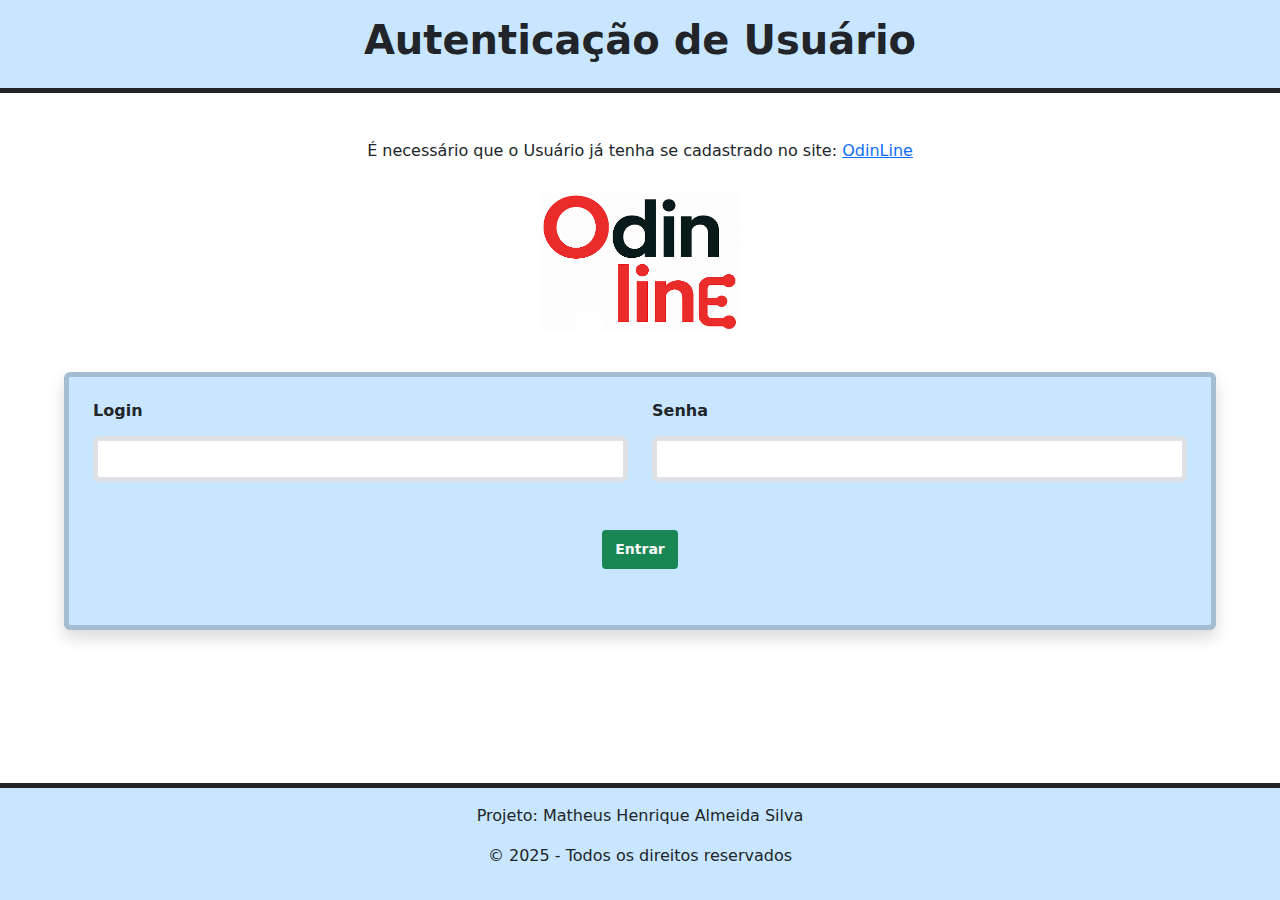
<file: index.html>
<html lang="en">
<head>
    <meta charset="UTF-8">
    <meta name="viewport" content="width=device-width, initial-scale=1.0">
    <title>Autenticação</title>
    <link type="text/css" rel="stylesheet" href="bootstrapCSS/bootstrap.css" />
    <link type="text/css" rel="stylesheet" href="bootstrapCSS/estilos.css" />
    
</head>


<header class="border-bottom border-dark bg-light text-dark p-3 mb-4">
    <h1 class="text-center fw-bold">Autenticação de Usuário</h1>

</header>

<body class = "d-flex flex-column min-vh-100" onload="carregar()">



    <div class= "d-flex justify-content-center align-items-center mt-4">
        <h6>É necessário que o Usuário já tenha se cadastrado no site: <a href="http://www.odiloncorrea.com/odinline">OdinLine</a></h6>
    </div>

    <div class= "d-flex justify-content-center align-items-center mt-4">
        <p>
            <img class= "d-flex justify-content-center align-items-center" src="imgs/logoAOdinLine.png" alt="" height="140px" width="200px">
        </p>
    
    </div>
    <br>
    <div class="d-flex justify-content-center align-items-center">
        <div class = "card p-4 shadow bg-light" style="max-width: 90%; width: 100%;">




            <form action="#" id = "formulario">
                <fieldset>

                    <div class="row mb-3">
                        <div class="col-md-6">
                            <h6><label for="login" class="form-label fw-bold">Login</label></h6>
                            <input type="text" id="login" name="login" class="form-control" required>
                        </div>
                        <div class="col-md-6">
                            <h6><label for="senha" class="form-label fw-bold">Senha</label></h6>
                            <input type="password" id="senha" name="senha" class="form-control" required>
                        </div>
                        <div class="d-flex mt-5 justify-content-center">
                            <button type="button" class="btn btn-success btn-sm text-light fw-bold" onclick="autenticar()">Entrar</button>

                        </div>
                    </div>



                </fieldset>

            </form>

        </div>

    </div>

    


    <script type="text/javascript" src="js/bootstrap.js"></script>
    <script type="text/javascript" src="js/jquery.js"></script>
    <script type="text/javascript" src="js/jquery.mask.js"></script>
    <script type="text/javascript" src="js/jquery.validate.js"></script>
    <script type="text/javascript" src="js/1autenticacao.js"></script>
</body>

<footer class="mt-auto">
    <div class="border-top border-dark text-center bg-light text-dark p-3 mt-4">
        <p>Projeto: Matheus Henrique Almeida Silva</p>
        <p>&copy; 2025 - Todos os direitos reservados</p>
    </div>
</footer>
</html>
</file>
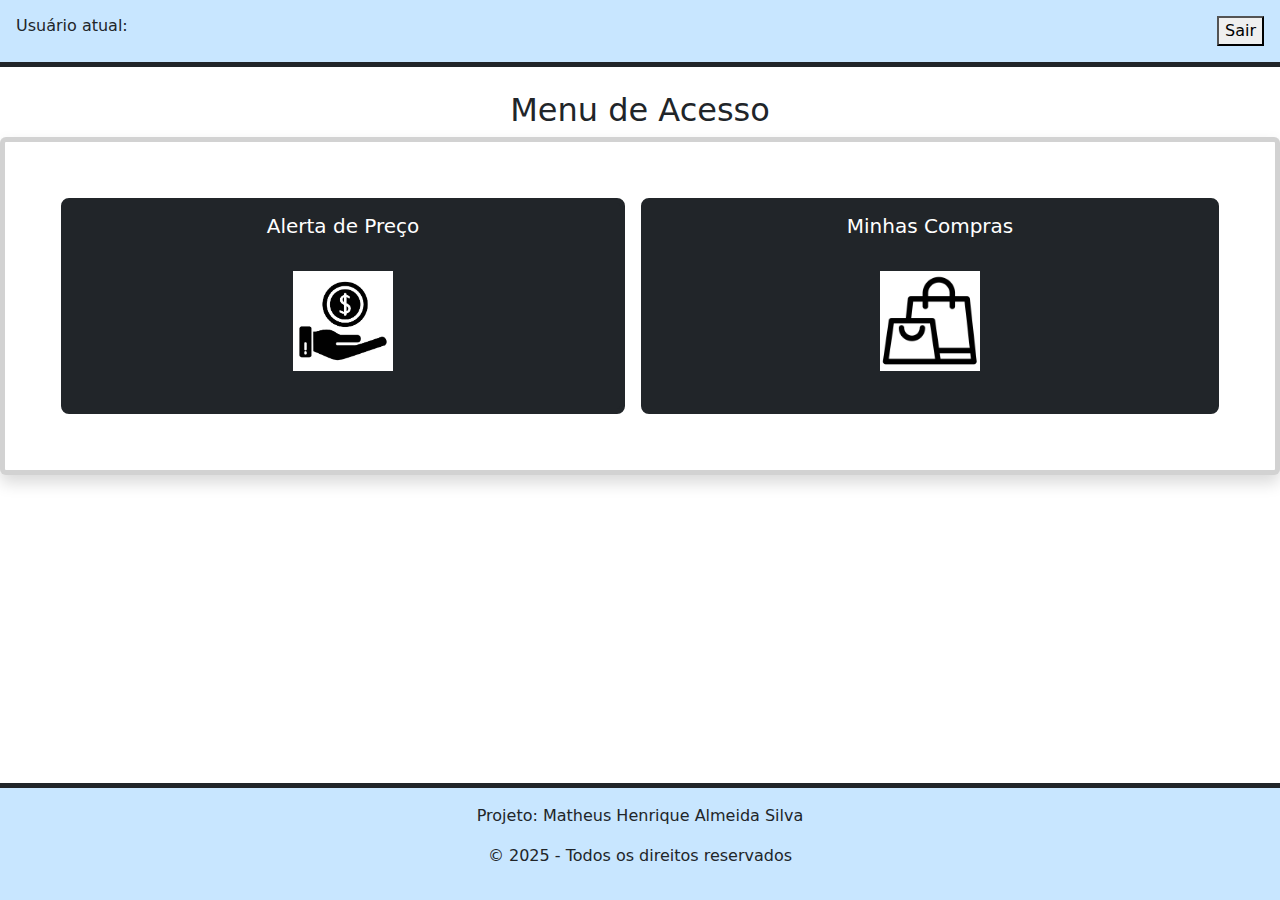
<file: acesso.html>
<html lang="en">
<head>
    <meta charset="UTF-8">
    <meta name="viewport" content="width=device-width, initial-scale=1.0">
    <title>Acesso</title>
    <link type="text/css" rel="stylesheet" href="bootstrapCSS/bootstrap.css" />
    <link type="text/css" rel="stylesheet" href="bootstrapCSS/estilos.css" />
</head>

<header class="border-bottom border-dark bg-light text-dark p-3 mb-4  d-flex justify-content-between ">
    <div class="fs-6">
        <span><h6>Usuário atual: </h6></span>
        <h6><span id="usuario" class ="text-danger"></span></h6>
    </div>
    <div>
        <span>
            <a href="index.html"><button>Sair</button></a>
        </span>

    </div>
</header>

<body class="d-flex flex-column min-vh-100" onload="carregar()">
    <!-- <div>
        <h1>Boa Tarde</h1>
        <h2>pagina de acesso</h2>
        <h3>teste</h3>
        <a href="">teste2</a>
        texto sem nada
        <p>texto sem nada com p</p>
        <img src="imgs/logoAOdinLine.png" alt="">
    </div> -->
    <h2 class="text-center">Menu de Acesso</h2>
    <div class="d-flex justify-content-center align-items-center">
        


        <div class="card p-5 shadow" style="width: 100%; height: 100%;">

            

            <div class="d-flex flex-wrap justify-content-between align-items-center h-100">
                <button type="button" id="button-alerta " class="btn btn-dark btn-lg flex-grow-1 m-2" onclick = "alerta()">Alerta de Preço
                    <br><br><img src="imgs/alerta3.avif" alt="" height="100px" width="100px">
                    <br>
                    <br>
                </button>
                <button type="button" id="button-compras" class="btn btn-dark btn-lg flex-grow-1 m-2" onclick = "compras()">Minhas Compras
                    <br><br><img src="imgs/compras1.jpg" alt="" height="100px" width="100px">
                    <br>
                    <br>
                </button>
            </div>


        </div>
    </div>

    <script type="text/javascript" src="js/bootstrap.js"></script>
    <script type="text/javascript" src="js/jquery.js"></script>
    <script type="text/javascript" src="js/jquery.mask.js"></script>
    <script type="text/javascript" src="js/jquery.validate.js"></script>
    <script type="text/javascript" src="js/2acesso.js"></script>
</body>
<footer class="mt-auto">
    <div class="border-top border-dark text-center bg-light text-dark p-3 mt-4">
        <p>Projeto: Matheus Henrique Almeida Silva</p>
        <p>&copy; 2025 - Todos os direitos reservados</p>
    </div>
</footer>
</html>
</file>
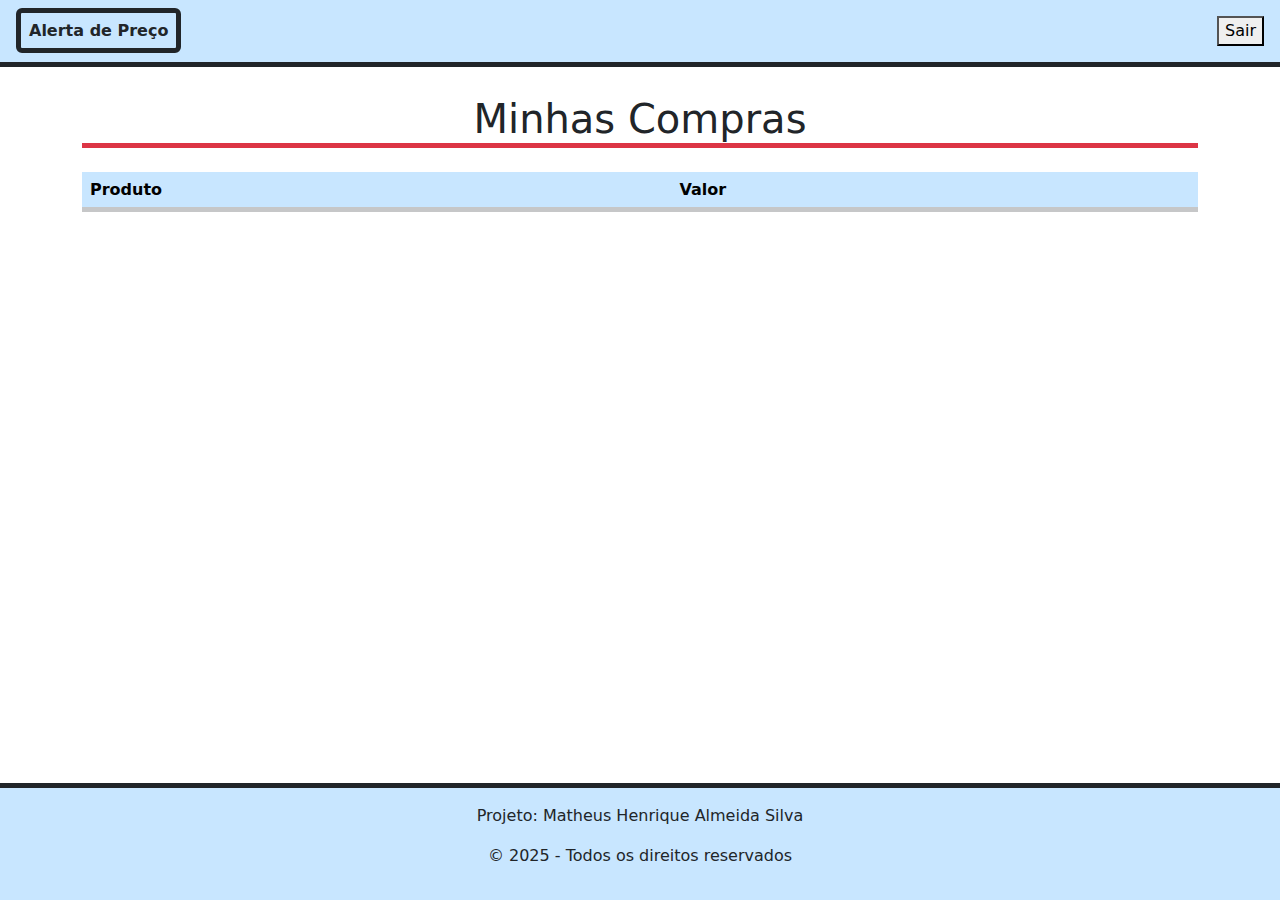
<file: minhasCompras.html>
<html lang="en">
<head>
    <meta charset="UTF-8">
    <meta name="viewport" content="width=device-width, initial-scale=1.0">
    <title>Minhas Compras</title>
    <link type="text/css" rel="stylesheet" href="bootstrapCSS/bootstrap.css" />
    <link type="text/css" rel="stylesheet" href="bootstrapCSS/estilos.css" />
</head>



<header class="border-bottom border-dark bg-light text-dark p-3 mb-4 d-flex justify-content-between align-items-center">
    <div class="justify-content-start">
        <span class="border border-dark rounded p-2">
            <a href="alertaPreco.html" class="text-decoration-none text-dark fw-bold">Alerta de Preço</a>
        </span>
        <!-- <span class="border border-dark rounded p-2 ms-3">
            <a href="minhasCompras.html" class="text-decoration-none text-dark fw-bold">Minhas compras</a>
        </span> -->

    </div>

    <div>
        <span>
            <a href="index.html"><button>Sair</button></a>
        </span>

    </div>
</header>

<body class="d-flex flex-column min-vh-100" onload="carregar()">

    <div class="container mt-1">
        <h1 class="text-center f-1 border-bottom border-danger">Minhas Compras</h1>

        <table class = "table table-striped mt-4" id="tabela">
            <thead class = "table-light">
                <tr>
                    <th>Produto</th>
                    <th>Valor</th>
                    <th></th>
                </tr>
            </thead>

            <!-- PRODUTOS -->
            <tbody> 
              
            </tbody>
        </table>

        <div id = "janelaFlutuante">
            <h1 class = "text-center f-1 fw-bold border-bottom border-danger" ></h1>
            <div class = "d-flex justify-content-center mt-4">
                <img id="espacoImg" style="width: 0;" />
            </div>
            <div class = "d-flex justify-content-end mt-auto">
                <button class="btn btn-danger" id="btnFechar" onclick="fecharJanelaFlutuante()">Fechar</button>
            </div>
        </div>


    </div>

    <script type="text/javascript" src="js/bootstrap.js"></script>
    <script type="text/javascript" src="js/jquery.js"></script>
    <script type="text/javascript" src="js/jquery.mask.js"></script>
    <script type="text/javascript" src="js/jquery.validate.js"></script>
    <script type="text/javascript" src="js/4minhasCompras.js"></script>
</body>



<footer class="mt-auto">
    <div class="border-top border-dark text-center bg-light text-dark p-3 mt-4">
        <p>Projeto: Matheus Henrique Almeida Silva</p>
        <p>&copy; 2025 - Todos os direitos reservados</p>
    </div>
</footer>
</html>


<!-- Smartphone Xiaomi POCO X7 Pro 5G 8+256GB/12+256GB/12+512GB -->
</file>
<file: bootstrapCSS/estilos.css>
.error {
	color: red;
	font-size: 14px; 
}

/* body { 
	background-color: lightblue; 
} */

#janelaFlutuante {
	display: none;
	flex-direction: column;
	justify-content: space-between;

	position: fixed;
	top: 10%;
	left: 10%;
	width: 80%;
	height: 85%;
	background-color: white;
	border: 2px solid black;
	box-shadow: 0px 0px 10px rgba(0,0,0,0.5);
	padding: 20px;
	z-index: 1000;
  }
</file>
